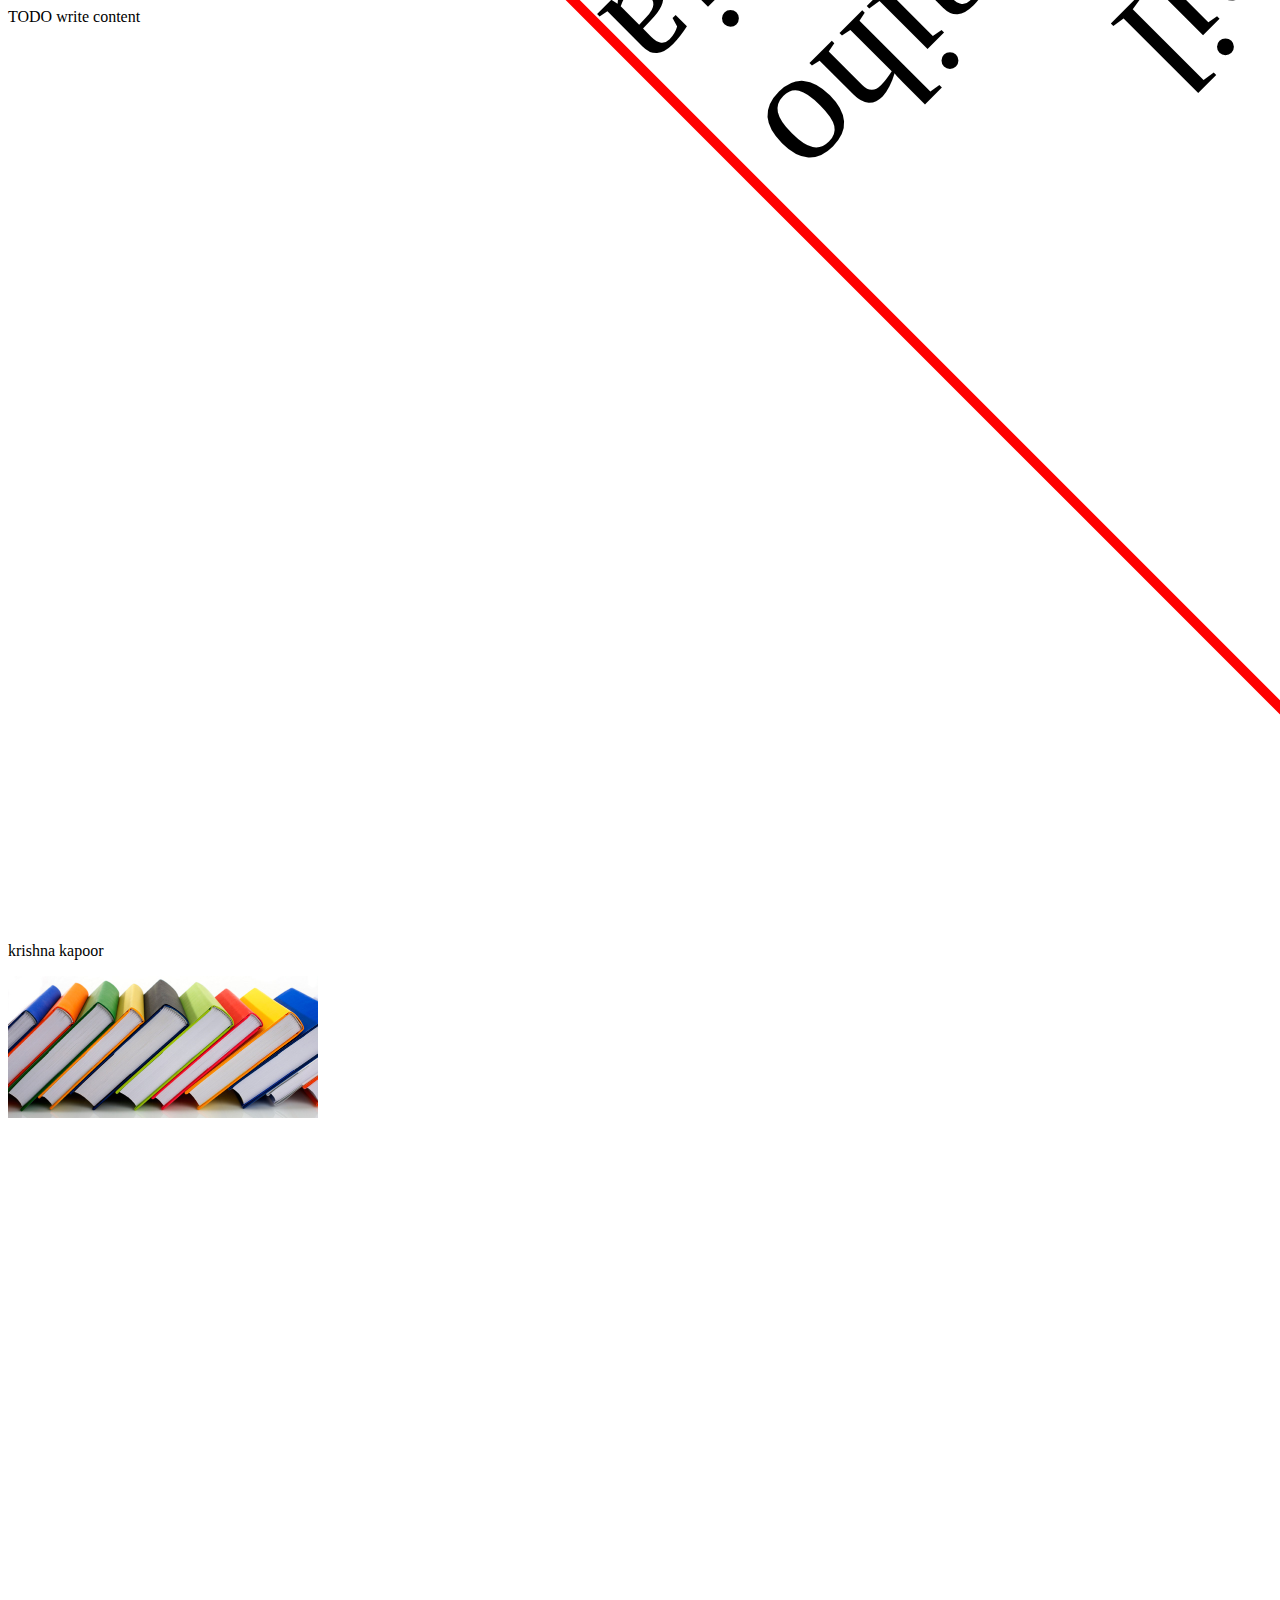
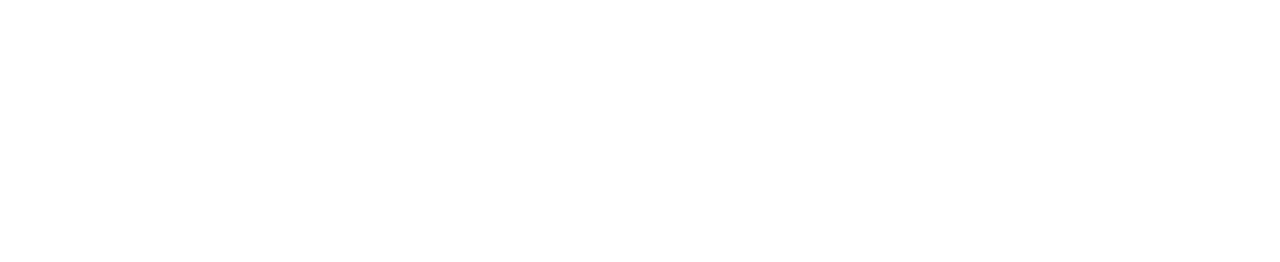
<file: superbookhub/public_html/csss.html>
<!DOCTYPE html>
<!--
To change this license header, choose License Headers in Project Properties.
To change this template file, choose Tools | Templates
and open the template in the editor.
-->
<html>
    <head>
        <title>TODO supply a title</title>
        <meta charset="UTF-8">
        <meta name="viewport" content="width=device-width, initial-scale=1.0">
        <style>
            .xxx
            {
                
                width:300px;
              border:1px solid red;  
                 word-wrap: break-word;
                  //word-wrap: break-word; 
                  word-break:  break-all;
                   transform: rotate(45deg);
                  writing-mode: vertical-lr;
                  
                  zoom:10;
            }
        </style>
    </head>
    <body>
        <div>TODO write content</div>
        <div >
            <p class="xxx">rohitkumarmishrakijaihojaijojaihojaihojaihojaihojaihojaihojail</p>
            <p>krishna kapoor</p>
        </div>
        <img style=" zoom: 50%;" src="images/book2.jpg" alt="logo"/>
    </body>
</html>
</file>
